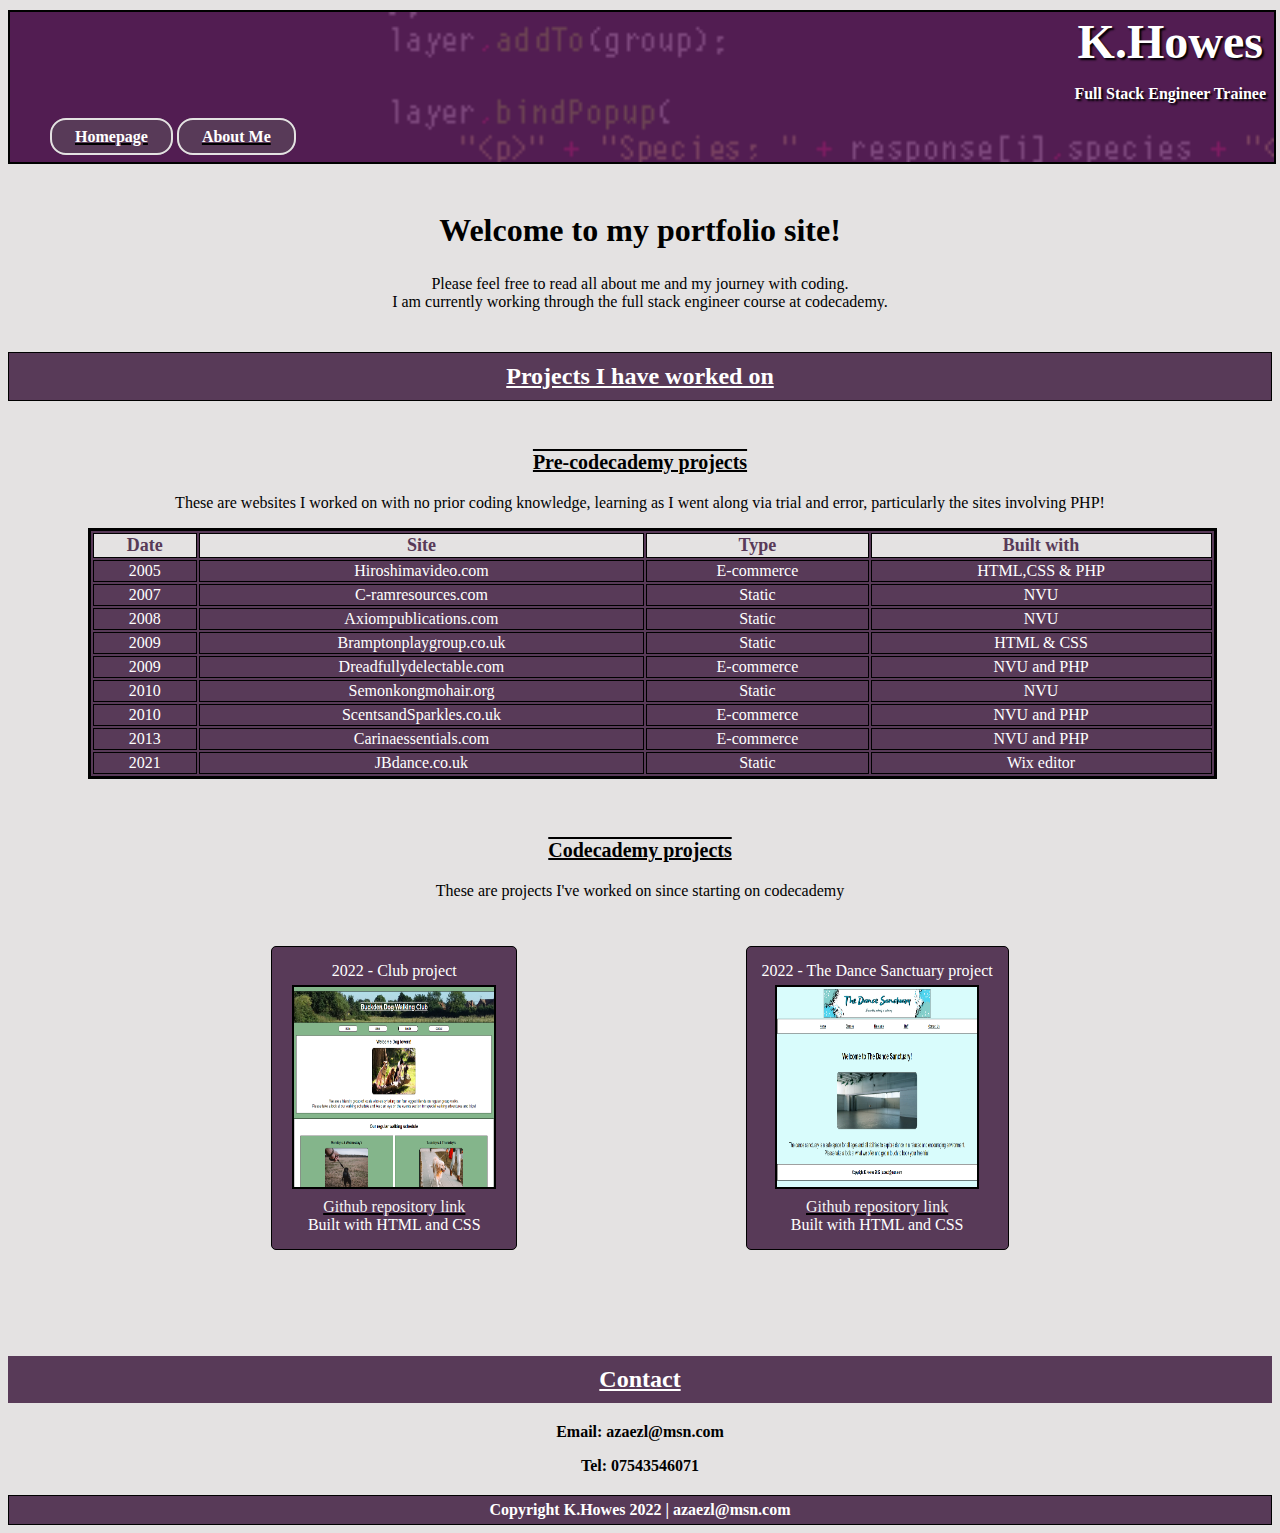
<file: index.html>
<!DOCTYPE html>
<html lang="en">
<head>
<title>Homepage</title>
<meta charset="utf-8">
<link rel="stylesheet" href="styles.css">
</head>

<body>
  <header>
    <nav>
      <ul>
        <li><a href="index.html">Homepage</a></li>
        <li><a href="about.html">About Me</a></li>
    </ul>
    </nav>
    <h1 class="name">K.Howes<br>
    <p class="status">Full Stack Engineer Trainee</p></h1>
    
  </header>

  <main>
     <div id="welcome">
    <h2>Welcome to my portfolio site!</h2>
    <p>Please feel free to read all about me and my journey with coding.<br>
      I am currently working through the full stack engineer course at codecademy.</p>
    </div></div>

    <div id="projects">
    <h2>Projects I have worked on</h2>
    <div id="precode">
    <h3>Pre-codecademy projects</h3>
    <p>These are websites I worked on with no prior coding knowledge, learning as I went along via trial and error, particularly the sites involving PHP!</p>
    <table id="pretable">
      <thead>
      <th>Date</th>
      <th>Site</th>
      <th>Type</th>
      <th>Built with</th>
      </thead>
      <tbody>
      <tr>
        <td>2005</td>
        <td>Hiroshimavideo.com</td>
        <td>E-commerce</td>
        <td>HTML,CSS & PHP</td>
      </tr>
      <tr>
        <td>2007</td>
        <td>C-ramresources.com</td>
        <td>Static</td>
        <td>NVU</td>
      </tr>
      <tr>
        <td>2008</td>
        <td>Axiompublications.com</td>
        <td>Static</td>
        <td>NVU</td>
      </tr>
      <tr>
      <td>2009</td>
      <td>Bramptonplaygroup.co.uk</td>
      <td>Static</td>
      <td>HTML & CSS</td>
      </tr>
      <tr>
        <td>2009</td>
        <td>Dreadfullydelectable.com</td>
        <td>E-commerce</td>
        <td>NVU and PHP</td>
      </tr>
      <tr>
        <td>2010</td>
        <td>Semonkongmohair.org</td>
        <td>Static</td>
        <td>NVU</td>
      </tr>
      <tr>
        <td>2010</td>
        <td>ScentsandSparkles.co.uk</td>
        <td>E-commerce</td>
        <td>NVU and PHP</td>
      </tr>

      <tr>
        <td>2013</td>
        <td>Carinaessentials.com</td>
        <td>E-commerce</td>
        <td>NVU and PHP</td>
      </tr>
      <tr>
        <td>2021</td>
        <td>JBdance.co.uk</td>
        <td>Static</td>
        <td>Wix editor</td>
      </tr>
      </tbody>
    </table>
  </div>


  <div id="codecad">
    <h3>Codecademy projects</h3>
    <p>These are projects I've worked on since starting on codecademy</p>
    <div id="innerbox">    
    <p id="club">2022 - Club project <br>
    <img src="./clubsitepic.png" width="200" height="200" alt="Club site screenshot"><br>
    <a href="https://github.com/Azpie/club">Github repository link</a> <br>
    Built with HTML and CSS</p>
    <p id="tds">2022 - The Dance Sanctuary project <br>
    <img src="./tdspic.png" height="200" id="tdspic" width="200" alt="Dance sactuary site screenshot"><br>
    <a href="https://github.com/Azpie/TDS">Github repository link</a><br>
    Built with HTML and CSS</p>
    </div></div></div>

    <div id="contact">
      <div id="contactinner"></div>
    <h2>Contact</h2>
    <p>Email: azaezl@msn.com</p>
    <p>Tel: 07543546071</p>
    </div></div>
  </main>
    
    <footer>Copyright K.Howes 2022 | azaezl@msn.com
        </footer>

</body>

</html>
</file>
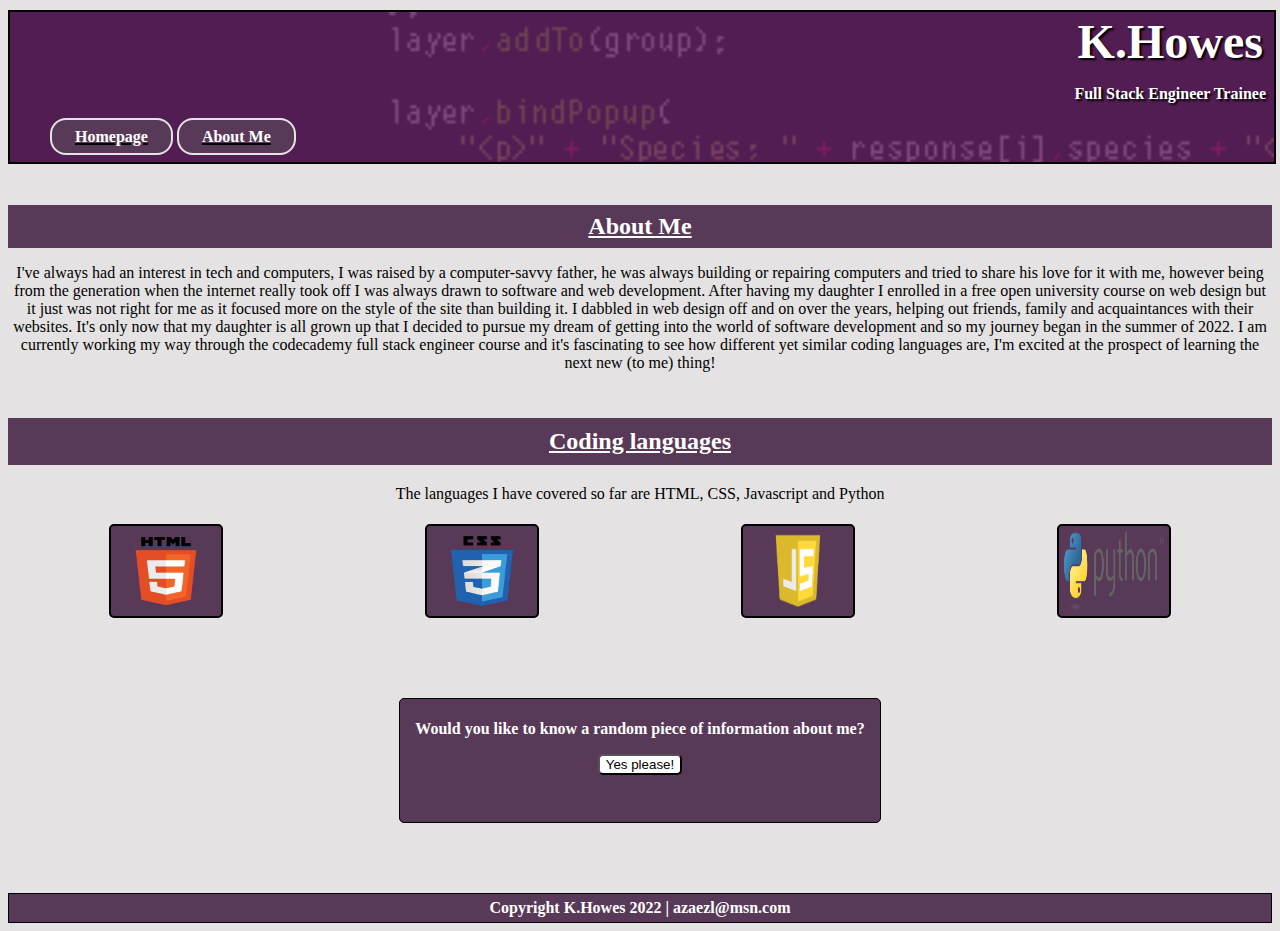
<file: about.html>
<!DOCTYPE html>
<html lang="en">
<head>
<title>Homepage</title>
<meta charset="utf-8">
<link rel="stylesheet" href="styles.css">
</head>

<body>
  <header>
    <nav>
      <ul>
        <li><a href="index.html">Homepage</a></li>
        <li><a href="about.html">About Me</a></li>
    </ul>
    </nav>
    <h1 class="name">K.Howes<br>
      <p class="status">Full Stack Engineer Trainee</p></h1>
  </header>

  <main>
    <div id="about">
    <h1>About Me</h1>
    <p>I've always had an interest in tech and computers, I was raised 
      by a computer-savvy father, he was always building or repairing 
      computers and tried to share his love for it with me, however being
       from the generation when the internet really took off I was always
        drawn to software and web development. After having my daughter I
         enrolled in a free open university course on web design but it just 
         was not right for me as it focused more on the style of the site than
          building it. I dabbled in web design off and on over the years, 
          helping out friends, family and acquaintances with their websites. 
          It's only now that my daughter is all grown up that I decided to pursue
           my dream of getting into the world of software development and so 
           my journey began in the summer of 2022. I am currently working my 
           way through the codecademy full stack engineer course and it's fascinating to see how different yet similar coding languages are, I'm excited at the prospect of learning the next new (to me) thing!</p>
    </div>

    <div id="skills">
    <h2>Coding languages</h2>
    <p>The languages I have covered so far are HTML, CSS, Javascript and Python</p>
    <div id="logos">
    <img src="htmllogo.png" width=100px height=80px alt="html logo">
    <img src="csslogo.png" width=100px height=80px alt="css logo">
    <img src="jslogo.png" width=100px height=80px alt="javascript logo">
    <img src="python3.png" width=100px height=80px alt="python logo">
    </div>
    </div>

    
    <div id="random">
      
      <div id="hobbies">
        <p>Would you like to know a random piece of 
          information about me?</p>
          <button id="myBtn">Yes please!</button>
          <p id="fact"></p>
          </div>

            <script>
const getRandEvent = () => {
  const random = Math.floor(Math.random() * 5); 
  
  if (random === 0) {
    return 'My favourite color is purple';
  } else if (random === 1) {
    return 'I like to play video games';
  } else if (random === 2) {
    return 'I have 6 pets';
 } else if (random === 3) {
    return 'My favourite coding language is CSS';
} else if (random === 4) {
    return 'My favorite food is chocolate';
} else if (random === 5) {
    return 'I like walking dogs';
} else { return 'oh snap something went wrong';}
};


const element = document.getElementById("myBtn");
element.addEventListener("click", showHobby);

function showHobby() {
document.getElementById("fact").innerHTML = getRandEvent();
}

            </script>

     </div></div>
  </main>
    
  <footer>Copyright K.Howes 2022 | azaezl@msn.com
  </footer>

</body>
</html>
</file>
<file: styles.css>
/*universal*/
html{
    font-family: Georgia, 'Times New Roman', Times, serif;
    font-size:16px;
    background-color: rgb(228, 226, 226);
    text-align: center;
    color:white;
   }

   a {
    color:whitesmoke;
    text-decoration:underline 2px #000;
    
   }
  
  /*Header*/
  
  header{
    display:flex;
    width:100%;
    height:150px;
    margin-top:10px;
    border: 2px solid #000;
    background-color: #583a58;
    background-image: url('./banner1.gif');
    background-size: cover;
    box-shadow: inset 0 0 0 200px rgba(92, 26, 92, 0.8);
    justify-content: space-between;
  }
 
  .name{
    font-size:3rem;
    color: #fff;   
    text-shadow: 2px 2px 2px black;
    margin:2px 8px;
    
    
  }

  .status{
    font-size:1rem;
    color: #fff;   
    text-shadow: 2px 2px 2px black;
  }
  nav{
    margin-top: 100px;
  }

   nav ul li{
    display:inline;
    border: 0.125rem solid rgb(228, 226, 226);
    border-radius: 1rem;
    background-color: #583a58;
    padding: 8px;
    }
  
    nav a{
      color: #fff;
      font-weight: bold;
      padding:15px 15px;
    }



/*Index main section*/

.info {
  display: flex;
}

#welcome{
  margin-top:16px;
  color:#000;
  width: 100%;
  padding: 5px 0px;
}

#welcome h2{
  font-size: 32px;
}

#projects{
  /*border: 0.125rem solid #000;*/
  margin-top:16px;
  color:white;
  width: 100%;
  height:fit-content;
  }

#projects h2{
  background-color: #583a58;
  border: solid 1px #000;
  text-decoration: underline white;
  font-size: 24px;
  padding: 10px 0px;
}

#precode{
  margin: 5px;
  padding-bottom: 35px;
  color: #000;
}

#precode h3{
  font-size: 20px;
  margin-top: 50px;
  text-decoration: underline overline;
}

#pretable{
  background-color: #583a58;
  border: solid 3px black;
  margin-left:75px;
  width: 90%;
}

#pretable thead{
  font-size: 18px;
  font-weight: bold;
  border: solid 2px #000;
  color: #583a58;
  background-color: rgb(228, 226, 226);
  }

#pretable th{
  border: solid 1px #000;
}

#pretable tbody{
  padding: 35px;
  margin: 35px;
  color: #fff;
}

#pretable tbody tr{
  border: solid 3px #000;
}

#pretable tbody td{
  border: solid 1px #000;
}

#codecad {
  margin: 25px 5px;
  padding-bottom: 35px;
  color: #000;
}

#codecad h3{
  text-decoration: underline overline;
  font-size: 20px;
}

#innerbox {
  display:flex;
  margin:30px;
  justify-content: space-evenly;
  color: #fff;
  
}

#club{
  background-color: #583a58;
  border: solid 1px #000;
  border-radius: 5px;
  padding:15px;
}

#club img{
  border: solid 2px #000;
  margin:5px;
}

#club img:hover{
  width:400px;
  height:400px;
}

#club a:hover{
  color:#000;
  background-color: #b584b5;
  }

#tds{
  background-color: #583a58;
  border: solid 1px #000;
  border-radius: 5px;
  padding:15px;
}

#tds a:hover{
  color:#000;
  background-color: #b584b5;
  }

#tds img{
  border: solid 2px #000;
  margin:5px;
}

#tds img:hover{
  width:400px;
  height:400px;
}

#contact{
  font-weight: bold;
  margin-top:20px;
  margin-bottom: 20px;
  color: #000;
}

#contact h2 {
  font-size: 24px;
  text-decoration: underline;
  background-color: #583a58;
  color: #fff;
  padding: 10px 0px;
}

/*Footer*/
footer{
  background-color: #583a58;
  border: solid 1px #000;
  font-weight: bold;
  padding: 5px;
  margin-top: 5px;
}



/*About me page*/

#about{
  color: #000;
  margin-top: 15px;
  padding: 10px 0px;
}

#about h1{
  background-color: #583a58;
  text-decoration: underline;
  color: #fff;
  padding: 8px 10px;
  font-size:24px;
}

#skills{
margin-top: 15px;
color: #000;
  
}

#skills h2{
  background-color: #583a58;
  text-decoration: underline;
  padding: 10px 0px;
  font-size: 24px;
  color: #fff;
}

#logos{
  display: flex;
  justify-content: space-around;
  margin-bottom: 10px;
}

#logos img{
  background-color: #583a58;
  border:solid 2px #000;
  border-radius: 5px;
  margin: 5px;
  padding:5px;
}

#random{
  display:flex;
  justify-content: space-around;
  margin-top:50px;
  margin-bottom: 50px;
  padding:20px
}

#hobbies{
  background-color: #583a58;
  border:solid 1px #000;
  border-radius: 5px;
  padding: 5px 15px;
  color: #fff;
  margin-top: 5px;
}

#hobbies p{
  font-weight: bold;
}

#myBtn{
  background-color: #fff;
  color:#000;
  border-radius: 5px;
}

#fact{
  background-color: #583a58;
  color:#fff;
  border:solid 1px #583a58;
  border-radius: 5px;
  font-size: 20px;;
}

/*-----------MEDIA QUERIES*-------------/


/*Header media quries for tablets and phones*/

@media only screen and (max-width: 760px){
  html{
    font-size: 14px;
  }
  
  .name{
    font-size: 20px;
  }
  
  nav ul li{
    padding:5px;
  }
}

/*Index main media quries for tablets and phones*/

@media only screen and (max-width: 760px){
  #welcome{
    margin-top:12px;
    font-size: 16px;
    padding: 3px 0px;
  }
  
  #projects{
    margin-top:12px;
    }
  
  #projects h2{
    font-size: 16px;
    padding: 5px 0px;
  }
  
  #precode{
    font-size: 14px;
    margin: 2px;
    padding-bottom: 25px;
    }
  
  #precode h3{
    margin-top: 30px;
   }
  
  #pretable{
    background-color: #583a58;
    border: solid 3px black;
    margin-left:35px;
    width: 90%;
  }
  
  #pretable thead{
    font-size: 16px;
     }
  
 #pretable tbody{
    font-size: 14px;
   }
  
  #codecad {
    font-size: 14px;
    margin: 15px 5px;
    padding-bottom: 30px;
     }
  
 
  #innerbox {
    display:flex;
    margin:20px;  
  }
  
  #club{
    padding:10px;
  }
  
  #club img{
    margin:10px;
    width:150px;
    height:150px;
  }
  
  #club img:hover{
    width:300px;
    height:300px;
  }
  
   #tds{
    padding:10px;
  }
  
  
  #tds img{
     margin:10px;
     width: 150px;
     height: 150px;
  }
  
  #tds img:hover{
    width:300px;
    height:300px;
  }
  
  #contact{
    font-size: 14px;
     }
  
  #contact h2 {
    font-size: 16px;
    padding: 8px 0px;
  }
  }

  /*Footer media quries for tablets and phones*/

@media only screen and (max-width: 760px){

footer{
  font-size: 14px;
  padding: 4px;
  }
}

 /*About me media quries for tablets and phones*/

 @media only screen and (max-width: 760px){
  #about{
    padding: 8px 0px;
  }
  
  #about h1{
   padding: 5px 0px;
   font-size: 16px;
  }
  
  #about p{
    font-size: 14px;
  }
  
 
  #skills h2{
    padding: 8px 0px;
    font-size: 16px;
     }
  
  #skills p{
    font-size: 14px;
  }
  
 
  #logos img{
    height:70px;
    width: 70px;
  }
  
  #random{
    margin-top:30px;
    margin-bottom: 30px;
    padding:15px
  }

  #hobbies p{
    font-size:14px;
  }
  
 
  #myBtn{
    font-size: 14px;
    }
  
  #fact{
    font-size: 16px;;
  }
  

  }
</file>
